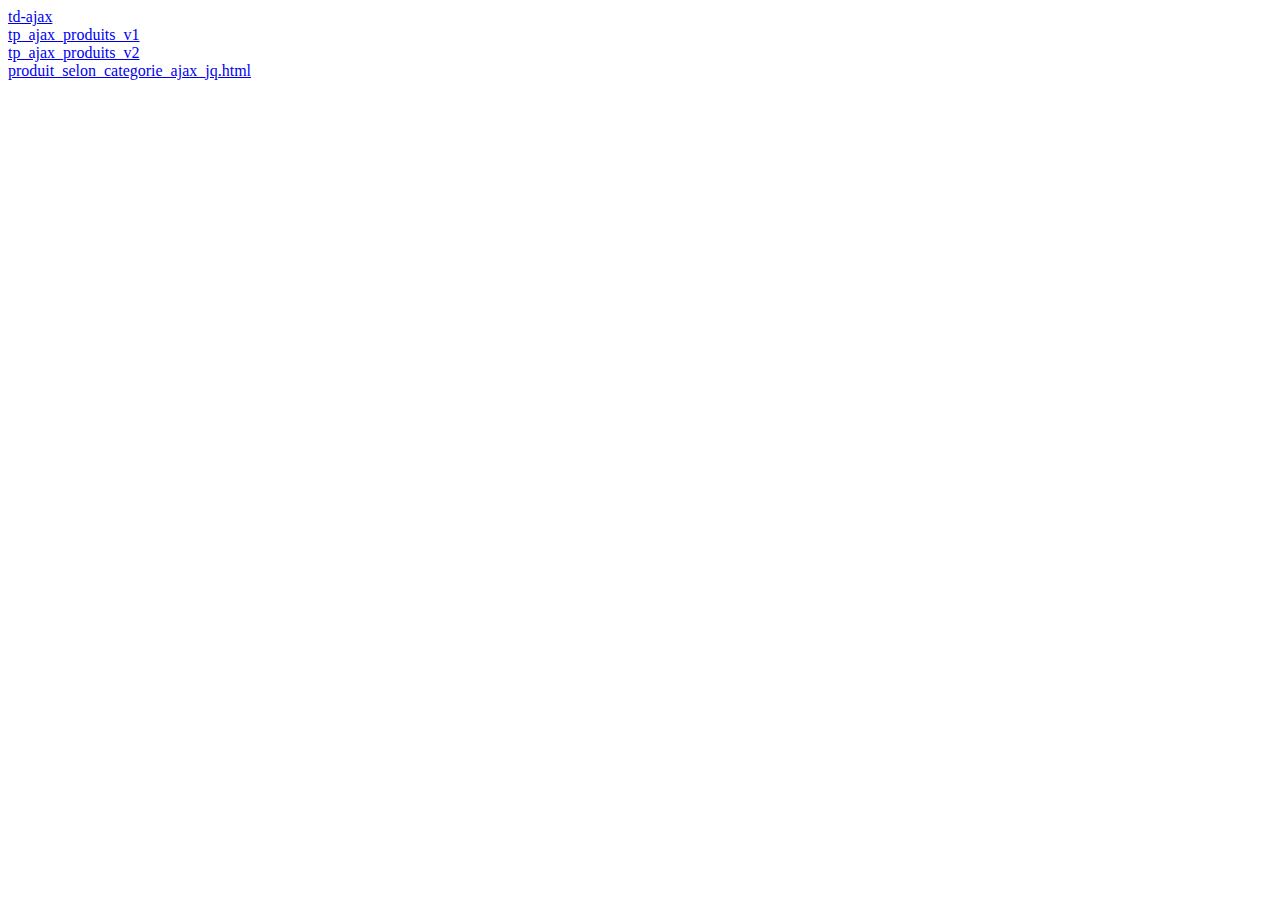
<file: tp/tp-js/jsWeb/index.html>
<html>
  <head>
     <title>index</title>
  </head>
  <body>
     <a href="td-ajax.html">td-ajax</a> <br/>
	 <a href="tp_ajax_produits_v1.html">tp_ajax_produits_v1</a> <br/>
	 <a href="tp_ajax_produits_v2.html">tp_ajax_produits_v2</a> <br/>
    <a href="produit_selon_categorie_ajax_jq.html">
      produit_selon_categorie_ajax_jq.html
   </a>
  </body>
</html>
</file>
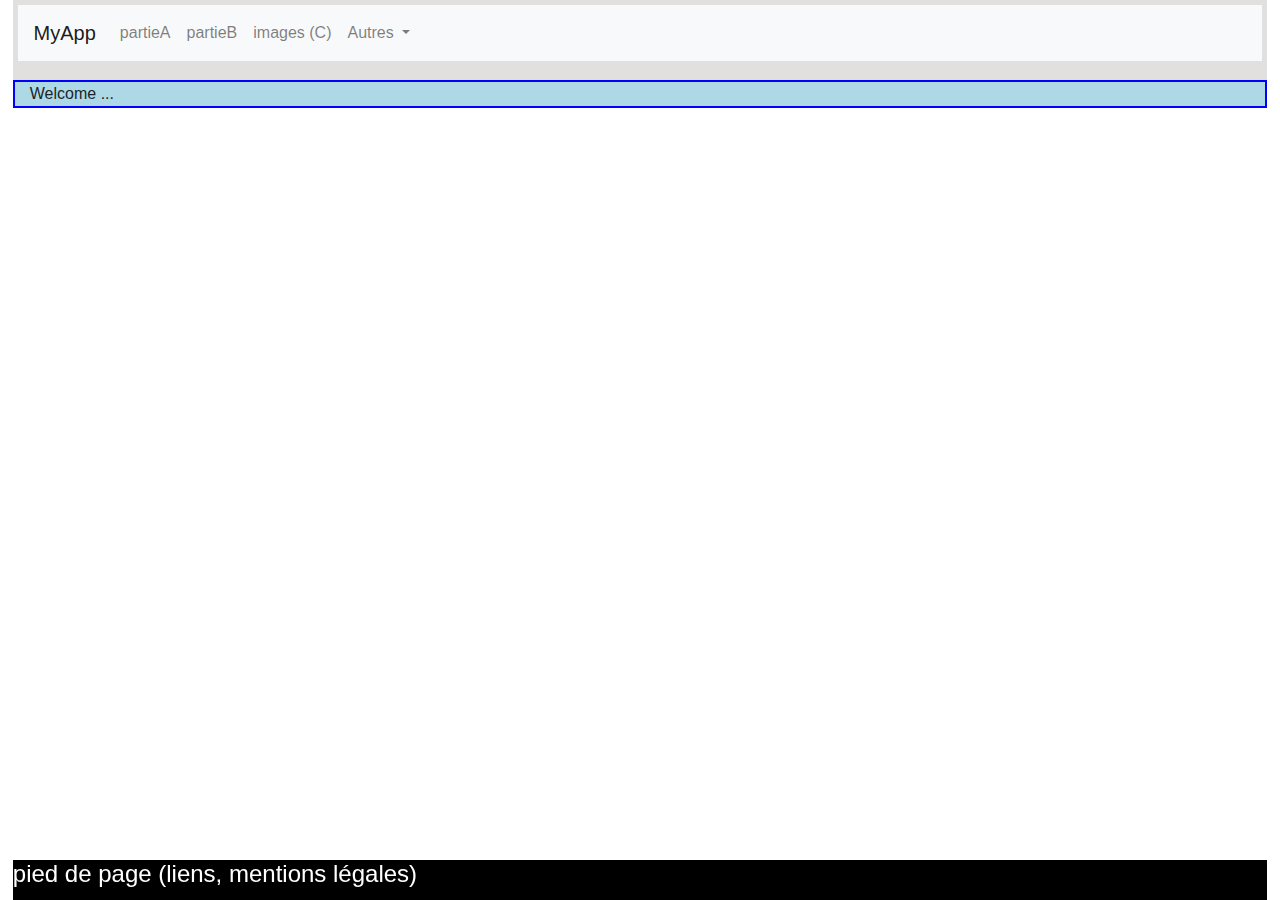
<file: tp/tp-js/tpJsWebResponsive/index.html>
<html>
<head>
<title>tpJsWebResponsiveSansMenuDeroulant</title>
 <link rel="stylesheet" href="./css/bootstrap.min.css"> 
 
 <link rel="stylesheet" type="text/css" href="css/layout.css" />
 <link rel="stylesheet" type="text/css" href="css/styles.css" />
 
 <meta name="viewport" content="width=device-width, initial-scale=1.0" /> <!-- for responsive bootstrap on mobile device -->
 <script src="lib/jquery-3.3.1.min.js"></script>
 <script src="lib/bootstrap.bundle.min.js"></script>

 <script src="js/my_ajax_util.js"></script>
 <script src="js/my_switch_div.js"></script>
 <script src="js/dom_crud_devise.js"></script>
 <script src="js/calculs.js"></script>
<script>


window.onload=function(){
		switchSubPart('idWelcomeSubPart')
}
</script>
</head>
<body>
   <header class="stickyHeader">
	<nav class="navbar navbar-expand-sm bg-light navbar-light">
		<button class="navbar-toggler" type="button" 
	   data-toggle="collapse" data-target="#nav-content" 
	   aria-controls="nav-content" aria-expanded="false" 
	   aria-label="Toggle navigation">
	   <span class="navbar-toggler-icon"></span>
	   </button>

	   <!-- Brand -->
	   <a class="navbar-brand" href="#" 
		  onclick="switchSubPart('idWelcomeSubPart')">MyApp</a>

	   <!-- Links 
	   NB: data-toggle="collapse" data-target=".navbar-collapse.show"
	   for automatic menu hide when click (small width)
	   -->
	   <div class="collapse navbar-collapse" id="nav-content">   
		<ul class="navbar-nav">
		   <li class="nav-item">
			 <a class="nav-link" href="#" 
				data-toggle="collapse" data-target=".navbar-collapse.show" 
				onclick="switchSubPart('idSubPart_pa',startDomCrudDevise)">partieA</a>
		   </li>
		   <li class="nav-item">
			 <a class="nav-link" href="#" 
				data-toggle="collapse" data-target=".navbar-collapse.show" 
				onclick="switchSubPart('idSubPart_pb')">partieB</a>
		   </li>
		   <li class="nav-item">
			<a class="nav-link" href="#" 
			   data-toggle="collapse" data-target=".navbar-collapse.show" 
			   onclick="switchSubPart('idSubPart_pc')">images (C)</a>
		  </li>
		   <li class="nav-item dropdown">
	   <a class="nav-link dropdown-toggle" data-toggle="dropdown" 
		  id="Preview" href="#" role="button" 
		  aria-haspopup="true" aria-expanded="false">
	   Autres
	   </a>
		   <div class="dropdown-menu mt-0" aria-labelledby="Preview">
		   <a class="dropdown-item" href="#" 
			  data-toggle="collapse" data-target=".navbar-collapse.show" 
			  onclick="switchSubPart('idSubPart_pa',startDomCrudDevise)">partie A</a>
		   <a class="dropdown-item" href="#" 
			  data-toggle="collapse" data-target=".navbar-collapse.show"
			  onclick="switchSubPart('idSubPart_pb')">partie B</a>
		   <!-- <li role="separator" class="divider"></li> -->
		   </div>
		   </li>
	   </ul>   
	   </div>
   </nav>
   </header>
   <main id="mainContent" class="mainContentUnderStickyHeader mainContentAboveStickyFooter">
      <section class="container-fluid">
	    <div id="idWelcomeSubPart" class="defaultSubPart">
		 Welcome ...
		</div>
		<div id="idSubPart_pa" class="alternativeSubPart">
		 <div class="row">
			 <div class="col-sm-4">colonne 1</div>
			 <div class="col-sm-4">
				 <div class="p-4 m-4 c1">
					colonne 2
				 </div>	 
			</div>
			 <div class="col-sm-4"><div>colonne 3<br/>
			                       suite</div>
			</div>
		 </div>
		 <hr/>
		 <h3>CRUD en mémoire via javascript et api DOM</h3>
     <!-- Devise : code:EUR , nom=Euro , change=1 -->
	 <form role="form" class="container-fluid">
		<div class="form-group row">
		  <label for="code" class="control-label col-sm-4 text-sm-right">code:</label>
		  <div class="col-sm-8">
			<input type="text" class="form-control" id="code" />
		  </div>
		</div>
		<div class="form-group row">
		  <label for="nom" class="control-label col-sm-4 text-sm-right">nom:</label>
		  <div class="col-sm-8">
			<input type="text" class="form-control" id="nom" />
		  </div>
		</div>
		<div class="form-group row">
		  <label for="change" class="control-label col-sm-4 text-sm-right">change:</label>
		  <div class="col-sm-8">
			<input type="text" class="form-control" id="change" />
		  </div>
		</div>
		<div class="form-group row">
		  <div class="offset-sm-4 col-sm-8">
			 <input type="button" onclick="newDevise()" value="New"/>
			 <input type="button" id="bntAdd" 
					onclick="ajoutDevise()" value="Add"/> 
			 <input type="button" id="bntUpdate" 
					onclick="updateDevise()" value="Update"/>
			 <input type="button" id="bntDelete" 
					onclick="deleteDevise()" value="Delete"/> 
		   </div>
		</div>
	 </form>
     <h3>liste des Devises<h3>
     <table border="1" id="tableDevises">
     <thead>
          <tr><th>code</th><th>nom</th><th>change</th></tr>
      </thead>
      <tbody id="bodyTableau">
         <!-- <tr id="tr_USD"><td>USD</td><td>Dollar</td><td>1.1</td></tr> -->
        </tbody>
    </table>
		</div>
		<div id="idSubPart_pb" class="alternativeSubPart">
		  <div class="m-2 p-1">
			<ul class="nav nav-pills"> <!-- nav-tabs or nav-pills -->
				<li class="nav-item"><a class="nav-link active" href="#id_tab_add" data-toggle="tab">addition</a></li>
				<li class="nav-item" ><a class="nav-link" href="#id_tab_tva" data-toggle="tab">calcul tva</a></li>
				
		    </ul>
			<div class="tab-content">
				<div id="id_tab_add" class="tab-pane container-fluid show active container p-1 border border-primary">
						<label>a:</label><input id="txtA" /><br/>
						<label>b:</label><input id="txtB" /><br/>
						<input type="button" value="addition" 
							onclick="calculAdd()"/><br/>
						<label>a+b: </label> <span id="resAdd"></span>
				</div>
				<div id="id_tab_tva" class="tab-pane container-fluid container p-1 border border-primary">
					<label>ht:</label><input id="txtHt" /><br/>
					<label>taux tva (%):</label><input id="txtTauxTvaPct" /><br/>
					<input type="button" value="calculer tva et ttc" 
						onclick="calculTvaEtTtc()"/><br/>
					<label>tva: </label> <span id="spanTva"></span><br/>
					<label>ttc: </label> <span id="spanTtc"></span>
				</div>
		    </div> <!-- fin tab-content -->
		</div>
		</div> <!-- fin de row dans partie B-->
	 </div><!-- fin de  partie B-->
	 <div id="idSubPart_pc" class="alternativeSubPart container-fluid p-0 m-0">
		<div class="row p-0 m-0">
			<div class="card m-0 p-0 col-12 col-md-6 col-xl-4 small-zoom">
			  <div class="card-header bg-primary text-white">chat</div>
			  <div class="card-body"><img class="card-img-top" src="images/chat.jpg"></div>
			</div>
			<div class="card m-0 p-0 col-12 col-md-6 col-xl-4 small-zoom">
				<div class="card-header bg-primary text-white">tigre</div>
				<div class="card-body"><img class="card-img-top" src="images/tigre.jpg"></div>
			</div>
			<div class="card m-0 p-0 col-12 col-md-6 col-xl-4 small-zoom">
			  <div class="card-header bg-primary text-white">colibri</div>
			  <div class="card-body"><img class="card-img-top" src="images/colibri.jpg"></div>
			</div>
			<div class="card m-0 p-0 col-12 col-md-6 col-xl-4 small-zoom">
				<div class="card-header bg-primary text-white">cygne</div>
				<div class="card-body"><img class="card-img-top" src="images/cygne.jpg"></div>
			</div>
			<div class="card m-0 p-0 col-12 col-md-6 col-xl-4 small-zoom">
			  <div class="card-header bg-primary text-white">rose</div>
			  <div class="card-body"><img class="card-img-top" src="images/rose.jpg"></div>
			</div>
			<div class="card m-0 p-0 col-12 col-md-6 col-xl-4 small-zoom">
				<div class="card-header bg-primary text-white">tournesol</div>
				<div class="card-body"><img class="card-img-top" src="images/tournesol.jpg"></div>
			</div>
		</div>   
	</div>
	  </section>
   </main>
   <footer class="stickyFooter">
	  <h4>pied de page (liens, mentions légales)</h4>
   </footer>
</body>

</html>
</file>
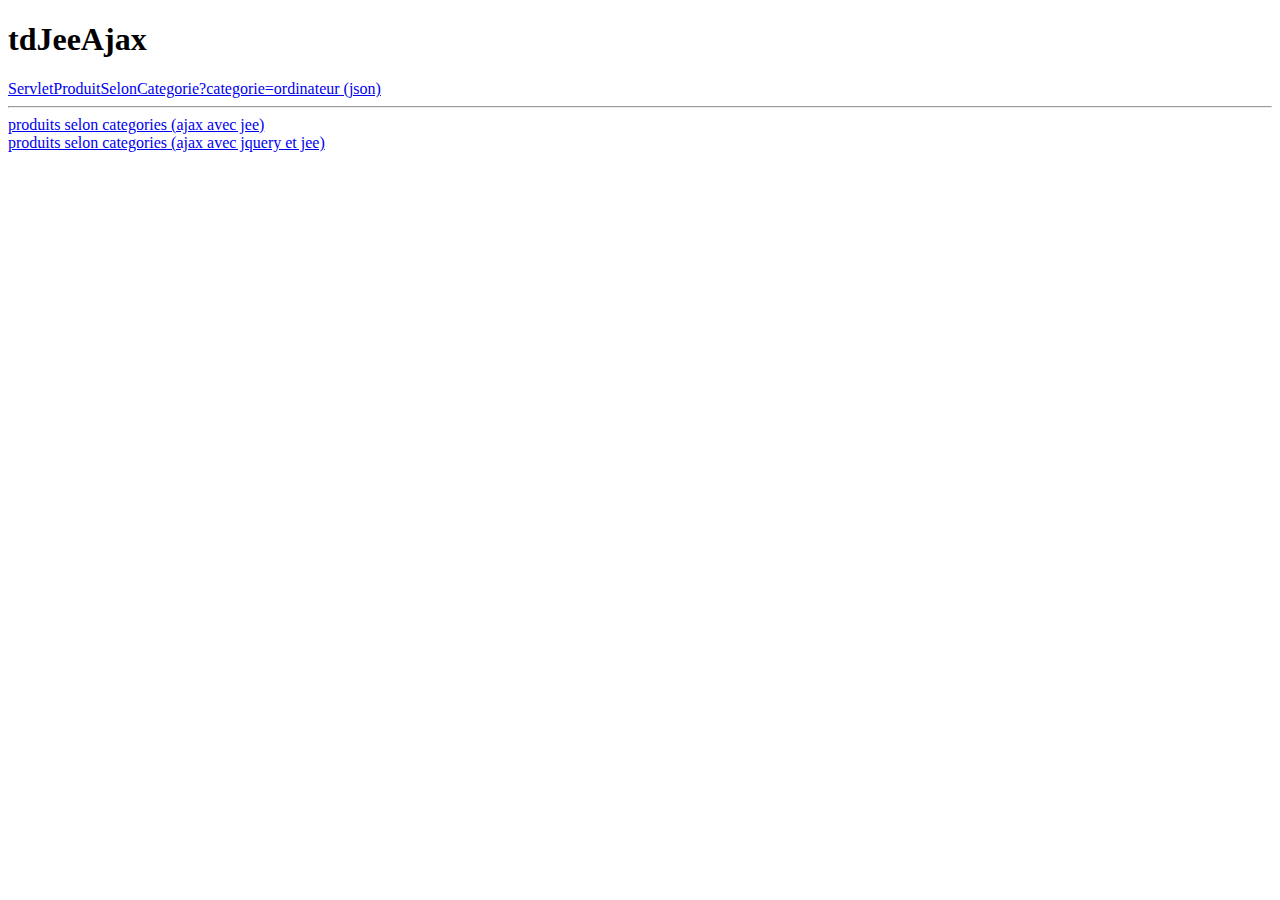
<file: tp/tdJeeAjax/src/main/webapp/index.html>
<!DOCTYPE html>
<html>
<head>
<title>tdJeeAjax</title>
</head>
<body>
   <h1>tdJeeAjax</h1>
   <a href="ServletProduitSelonCategorie?categorie=ordinateur">ServletProduitSelonCategorie?categorie=ordinateur (json)</a> <br/>
   <hr/>
   <a href="produits.jsp">produits selon categories (ajax avec jee)</a> <br/>
   <a href="produit_selon_categorie_ajax_jq.jsp">produits selon categories (ajax avec jquery et jee)</a> <br/>
</body>
</html>
</file>
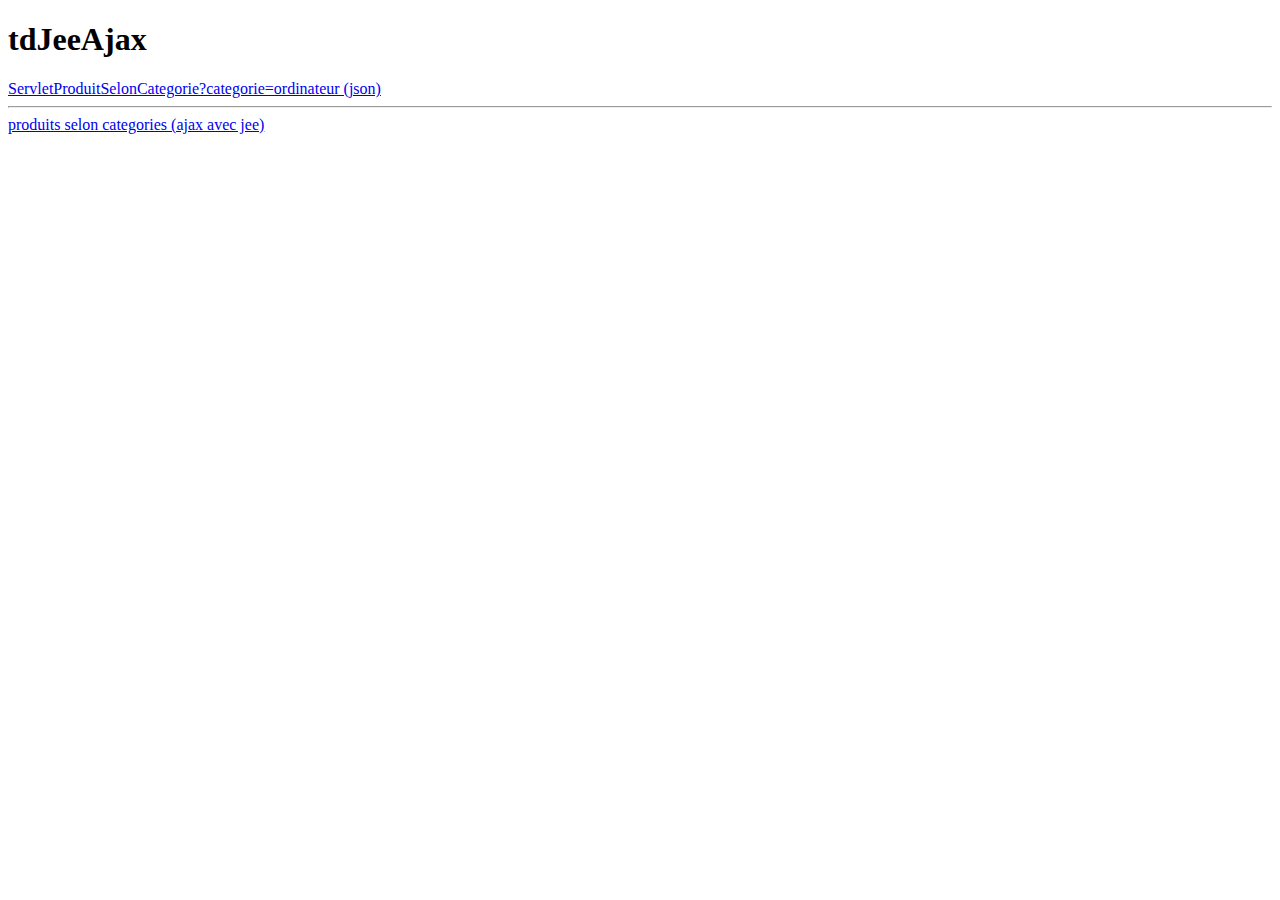
<file: cours_c50/ch4_ajax_xhr/Annexes_TD_activite9/src/main/webapp/index.html>
<!DOCTYPE html>
<html>
<head>
<title>tdJeeAjax</title>
</head>
<body>
   <h1>tdJeeAjax</h1>
   <a href="ServletProduitSelonCategorie?categorie=ordinateur">ServletProduitSelonCategorie?categorie=ordinateur (json)</a> <br/>
   <!--  <a href="rest/produits?categorie=ordinateur">produits?categorie=ordinateur (jax-rs,json)</a> <br/>
    -->
   <hr/>
   <a href="produits.jsp">produits selon categories (ajax avec jee)</a> <br/>
</body>
</html>
</file>
<file: tp/tp-js/tpJsWebResponsive/css/layout.css>
header { background-color: #E2E0DE ; padding: 0.3em;
         margin-left : 1% !important;  width : 98% !important; }
footer { background-color: black ; color : white ;
         margin-left : 1% !important;  width : 98% !important; }
main#mainContent {
	 background-color: lightblue;
	 margin-left : 1% !important;  width : 98% !important;
	 border-color: blue ; border-width : 2px; border-style: solid;
}

#appTitle { color: blue; font-weight : bold; }

.stickyHeader {
	position: fixed; /* Set to fixed position */
	top: 0; /* Position at the top of the page */
	width: 100%; /* Full width */
	height : 5rem; /* small necessary height for header content */
	z-index: 200;
  }
  
  .stickyFooter {
	position: fixed; /* Set to fixed position */
	bottom: 0; /* Position at the bottom of the page */
	width: 100%; /* Full width */
	height : 2.5rem; /* small necessary height for footer content */
  }
  
  .mainContentUnderStickyHeader{
	  margin-top: 5rem; /* Add a top margin to avoid content overlay */
  }
  
  .mainContentAboveStickyFooter{
	  margin-bottom: 2.5rem; /* Add a bottom margin to avoid content overlay */
  }
</file>
<file: tp/tp-js/tpJsWebResponsive/css/styles.css>
.c1 {
  border : 2px;
  border-style: solid;
  border-color: red;
  background-color: yellow;
}

.simpleAlign {
  width: 8em;
  display: inline-block;
  text-align: right;
  font-weight: bold;
}

.defaultSubPart{
	display : block;
}

.alternativeSubPart{
	display : none;
}

/* for automatic dropdown in bootstrap 4 navbar 
   with class="dropdown-menu mt-0" , dont forget mt-0 */
.dropdown:hover>.dropdown-menu {
  display: block;
}

p {
  font-size: 1.6em;
}

label.simpleAlign {
  width: 8em;
  display: inline-block;
  text-align: right;
  font-weight: bold;
}

tbody tr:nth-child(2n) {
  color: black;
  background-color: white;
}

tbody tr:nth-child(2n+1) {
  color: white;
  background-color: black;
}

thead th {
  background-color: yellow;
}

.small-zoom {
  transform: scale(0.92);
  transition: 0.6s;
}

.small-zoom:hover {
  transform: scale(1);
  border-width: 4px;
  border-style: solid;
  border-color: red;
}
</file>
